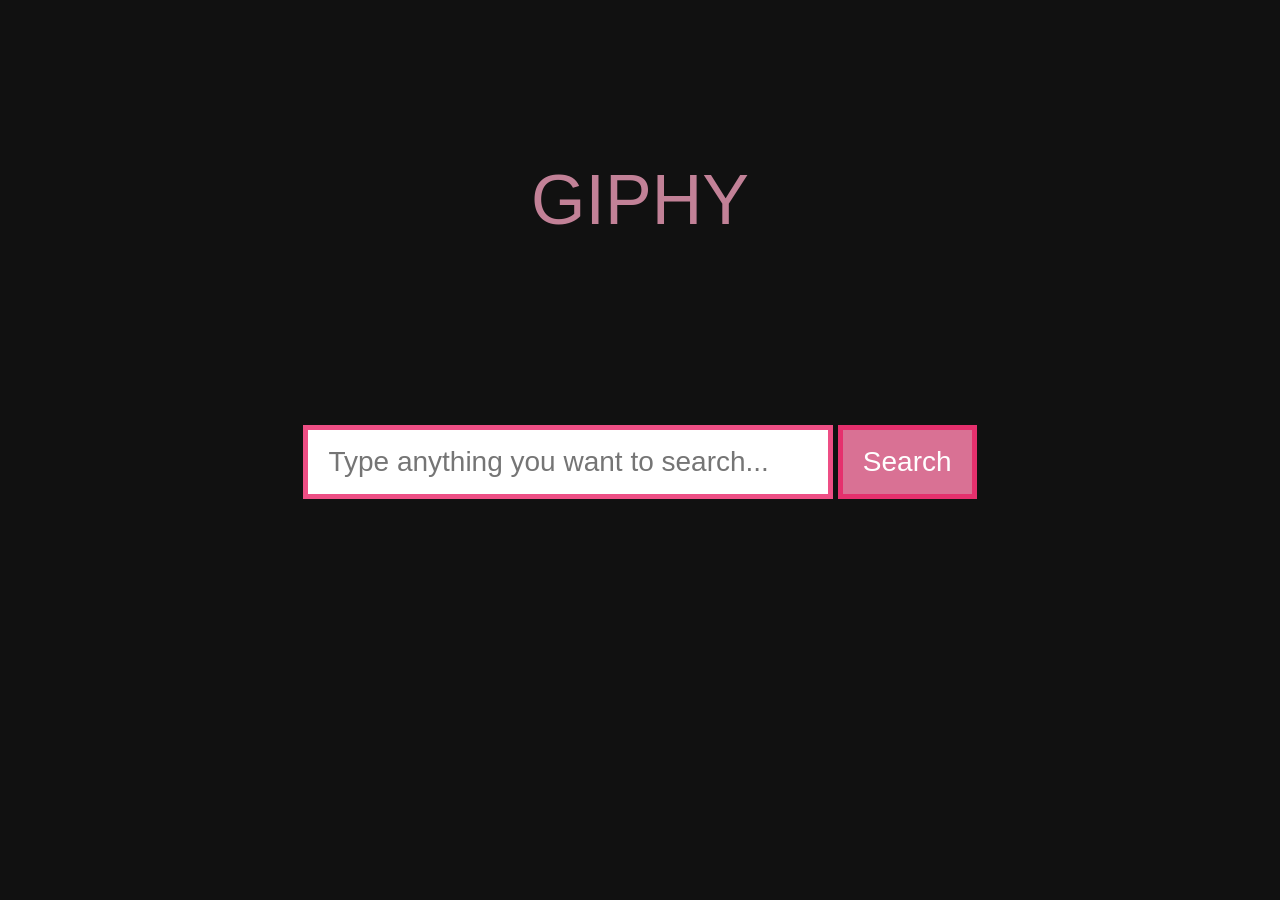
<file: week_3_api/index.html>
<!DOCTYPE html>
<html>
   <head>
      <title>Web Advanced Week 2: api_assignment</title>
      <meta charset="utf-8" />
       <meta name="format-detection" content="telephone=no">
       <meta name="msapplication-tap-highlight" content="no">
       <meta name="viewport" content="user-scalable=no, initial-scale=1, maximum-scale=1, minimum-scale=1, width=device-width">
      <link rel="stylesheet" href="css/normalize.min.css">
      <link rel="stylesheet" href="css/style.css">
   </head>
   <body>
       <div >
       <p id="title">GIPHY</p>
         
       </div>
      
     
      <div id="container">
         <div id="search">
            <input id="search-box" type="text" placeholder="Type anything you want to search..."/>
            <button id="search-button">Search</button>
         </div>
         <div id="view">
         </div>
      </div>
      <script type="text/javascript" src="js/jquery-min.js"></script>
      <script type="text/javascript" src="js/main.js"></script>
   </body>
</html>
</file>
<file: week_3_api/css/style.css>
html, body {
    width: 100%;
    height: 100%;
    text-align: center;
    font-family: Arial, Helvetica, sans-serif;
    background: #111;
}

#title{
	position: absolute;
    font-size: 70px;
    color:  rgba(245, 162, 190, 0.78);
    width: 100%;
    top: 10%;
    font-family: Arial, Helvetica, sans-serif;
}

#container {
  top: 45%;
  width: 100%;
  position: absolute;
}

#container #search,
#container #view{
		padding: 20px;
}

#container #search input, button{
			outline: none;
			border: 5px solid rgba(233, 30, 99, 0.78);
			font-size: 28px !important;
			line-height: 1.2em !important;
			padding: 15px 20px !important;
		}

#container #search input{
			width: 480px;
			max-width: 100%;
		}

		#container #search button{
			background-color: rgba(230, 119, 157, 0.94);
			color: white;
		}

	#container #view .gallery-item{
		margin: 10px;
	}
</file>
